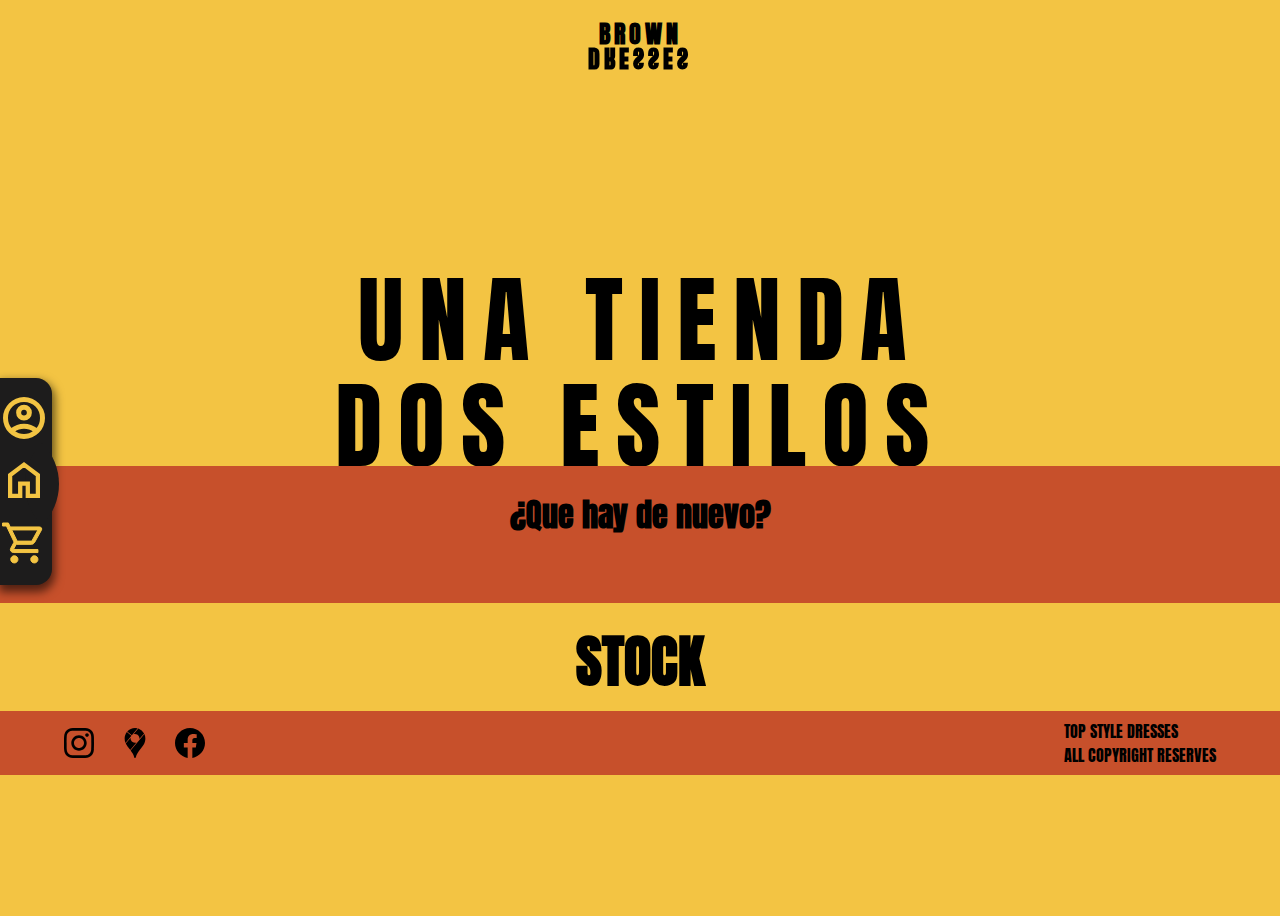
<file: index.html>
<!DOCTYPE html>
<html lang="en">
<head>
    <meta charset="UTF-8">
    <meta http-equiv="X-UA-Compatible" content="IE=edge">
    <meta name="viewport" content="width=device-width, initial-scale=1.0">
    <meta http-equiv="Expires" content="0">
    <meta http-equiv="Last-Modified" content="0">
    <meta http-equiv="Cache-Control" content="no-cache, mustrevalidate">
    <meta http-equiv="Pragma" content="no-cache">
    <title>BROWN DRESSES</title>
    <link rel="stylesheet" href="./assets/css/index.css">
    <svg xmlns="http://www.w3.org/2000/svg" style="display: none;">
        <symbol id="add-circle">
            <path id="add-circle-bg" fill="#f3c443" d="M22.65 34h3v-8.3H34v-3h-8.35V14h-3v8.7H14v3h8.65ZM24 44q-4.1 0-7.75-1.575-3.65-1.575-6.375-4.3-2.725-2.725-4.3-6.375Q4 28.1 4 23.95q0-4.1 1.575-7.75 1.575-3.65 4.3-6.35 2.725-2.7 6.375-4.275Q19.9 4 24.05 4q4.1 0 7.75 1.575 3.65 1.575 6.35 4.275 2.7 2.7 4.275 6.35Q44 19.85 44 24q0 4.1-1.575 7.75-1.575 3.65-4.275 6.375t-6.35 4.3Q28.15 44 24 44Z"/>
            <path fill="#000" d="M22.65 34h3v-8.3H34v-3h-8.35V14h-3v8.7H14v3h8.65ZM24 44q-4.1 0-7.75-1.575-3.65-1.575-6.375-4.3-2.725-2.725-4.3-6.375Q4 28.1 4 23.95q0-4.1 1.575-7.75 1.575-3.65 4.3-6.35 2.725-2.7 6.375-4.275Q19.9 4 24.05 4q4.1 0 7.75 1.575 3.65 1.575 6.35 4.275 2.7 2.7 4.275 6.35Q44 19.85 44 24q0 4.1-1.575 7.75-1.575 3.65-4.275 6.375t-6.35 4.3Q28.15 44 24 44Zm.05-3q7.05 0 12-4.975T41 23.95q0-7.05-4.95-12T24 7q-7.05 0-12.025 4.95Q7 16.9 7 24q0 7.05 4.975 12.025Q16.95 41 24.05 41ZM24 24Z">
        </symbol>
    </svg>

</head>

<body style="scroll-behavior: smooth;">

    <header class="header">
        <a href="#"><h1><span>BROWN</span><br><span><p style="transform: rotateX(180deg);">DRESSES</p></span></h1></a>
    </header>
    <nav class="nav-flotante">
        <a href="#" id="userIcon">
            <svg xmlns="http://www.w3.org/2000/svg" height="48" width="48"><path stroke-width="2" stroke="#f3c443" fill="none" d="M11.1 35.25q3.15-2.2 6.25-3.375Q20.45 30.7 24 30.7q3.55 0 6.675 1.175t6.275 3.375q2.2-2.7 3.125-5.45Q41 27.05 41 24q0-7.25-4.875-12.125T24 7q-7.25 0-12.125 4.875T7 24q0 3.05.95 5.8t3.15 5.45ZM24 25.5q-2.9 0-4.875-1.975T17.15 18.65q0-2.9 1.975-4.875T24 11.8q2.9 0 4.875 1.975t1.975 4.875q0 2.9-1.975 4.875T24 25.5ZM24 44q-4.1 0-7.75-1.575-3.65-1.575-6.375-4.3-2.725-2.725-4.3-6.375Q4 28.1 4 24q0-4.15 1.575-7.775t4.3-6.35q2.725-2.725 6.375-4.3Q19.9 4 24 4q4.15 0 7.775 1.575t6.35 4.3q2.725 2.725 4.3 6.35Q44 19.85 44 24q0 4.1-1.575 7.75-1.575 3.65-4.3 6.375-2.725 2.725-6.35 4.3Q28.15 44 24 44Zm0-3q2.75 0 5.375-.8t5.175-2.8q-2.55-1.8-5.2-2.75-2.65-.95-5.35-.95-2.7 0-5.35.95-2.65.95-5.2 2.75 2.55 2 5.175 2.8Q21.25 41 24 41Zm0-18.5q1.7 0 2.775-1.075t1.075-2.775q0-1.7-1.075-2.775T24 14.8q-1.7 0-2.775 1.075T20.15 18.65q0 1.7 1.075 2.775T24 22.5Zm0-3.85Zm0 18.7Z"/></svg>
        </a>
        <a href="#" id="homeIcon">
            <svg xmlns="http://www.w3.org/2000/svg" height="48" width="48">
                <path stroke-width="2" stroke="#f3c443" fill="none" d="M11.25 38.75h7.8V26.5h9.9v12.25h7.8v-19.1L24 10.05l-12.75 9.6ZM9 41V18.5L24 7.2l15 11.3V41H26.65V28.75h-5.3V41Zm15-16.65Z"/>
            </svg>
        </a>
        <a href="./pages/carro-compras/carro-compras.html" id="cartIcon">
            <svg xmlns="http://www.w3.org/2000/svg" height="45" width="45"><path stroke-width="1" stroke="#f3c443" fill="none" d="M14.35 43.95q-1.5 0-2.55-1.05-1.05-1.05-1.05-2.55 0-1.5 1.05-2.55 1.05-1.05 2.55-1.05 1.5 0 2.55 1.05 1.05 1.05 1.05 2.55 0 1.5-1.05 2.55-1.05 1.05-2.55 1.05Zm20 0q-1.5 0-2.55-1.05-1.05-1.05-1.05-2.55 0-1.5 1.05-2.55 1.05-1.05 2.55-1.05 1.5 0 2.55 1.05 1.05 1.05 1.05 2.55 0 1.5-1.05 2.55-1.05 1.05-2.55 1.05Zm-22.6-33 5.5 11.4h14.4l6.25-11.4Zm-1.5-3H39.7q1.15 0 1.75 1.05.6 1.05 0 2.1L34.7 23.25q-.55.95-1.425 1.525t-1.925.575H16.2l-2.8 5.2h24.55v3h-24.1q-2.1 0-3.025-1.4-.925-1.4.025-3.15l3.2-5.9L6.45 7h-3.9V4H8.4Zm7 14.4h14.4Z"/></svg>
        </a>
    </nav>
    <div class="main">
        <div class="hero">
            <div class="hero-text">
                <span>UNA TIENDA</span><br>
                <span>DOS ESTILOS</span>
            </div>
        </div>
        <div class="inventario-nuevo">
            <h2>¿Que hay de nuevo?</h2>
            <div class="carrusel-inventario">
            </div>
        </div>
        <div class="inventario-general">
            <h2>STOCK</h2>
            <div class="flex-inventario">
            </div>
        </div>
    </div>
    <footer style="display: flex; padding:.5rem 5vw; justify-content: space-between; background-color: var(--color2); align-items: center;">
        <div style="display: flex; column-gap:2vw;">
            <svg role="img" viewBox="0 0 24 24" xmlns="http://www.w3.org/2000/svg" width="30"><title>Instagram</title><path d="M12 0C8.74 0 8.333.015 7.053.072 5.775.132 4.905.333 4.14.63c-.789.306-1.459.717-2.126 1.384S.935 3.35.63 4.14C.333 4.905.131 5.775.072 7.053.012 8.333 0 8.74 0 12s.015 3.667.072 4.947c.06 1.277.261 2.148.558 2.913.306.788.717 1.459 1.384 2.126.667.666 1.336 1.079 2.126 1.384.766.296 1.636.499 2.913.558C8.333 23.988 8.74 24 12 24s3.667-.015 4.947-.072c1.277-.06 2.148-.262 2.913-.558.788-.306 1.459-.718 2.126-1.384.666-.667 1.079-1.335 1.384-2.126.296-.765.499-1.636.558-2.913.06-1.28.072-1.687.072-4.947s-.015-3.667-.072-4.947c-.06-1.277-.262-2.149-.558-2.913-.306-.789-.718-1.459-1.384-2.126C21.319 1.347 20.651.935 19.86.63c-.765-.297-1.636-.499-2.913-.558C15.667.012 15.26 0 12 0zm0 2.16c3.203 0 3.585.016 4.85.071 1.17.055 1.805.249 2.227.415.562.217.96.477 1.382.896.419.42.679.819.896 1.381.164.422.36 1.057.413 2.227.057 1.266.07 1.646.07 4.85s-.015 3.585-.074 4.85c-.061 1.17-.256 1.805-.421 2.227-.224.562-.479.96-.899 1.382-.419.419-.824.679-1.38.896-.42.164-1.065.36-2.235.413-1.274.057-1.649.07-4.859.07-3.211 0-3.586-.015-4.859-.074-1.171-.061-1.816-.256-2.236-.421-.569-.224-.96-.479-1.379-.899-.421-.419-.69-.824-.9-1.38-.165-.42-.359-1.065-.42-2.235-.045-1.26-.061-1.649-.061-4.844 0-3.196.016-3.586.061-4.861.061-1.17.255-1.814.42-2.234.21-.57.479-.96.9-1.381.419-.419.81-.689 1.379-.898.42-.166 1.051-.361 2.221-.421 1.275-.045 1.65-.06 4.859-.06l.045.03zm0 3.678c-3.405 0-6.162 2.76-6.162 6.162 0 3.405 2.76 6.162 6.162 6.162 3.405 0 6.162-2.76 6.162-6.162 0-3.405-2.76-6.162-6.162-6.162zM12 16c-2.21 0-4-1.79-4-4s1.79-4 4-4 4 1.79 4 4-1.79 4-4 4zm7.846-10.405c0 .795-.646 1.44-1.44 1.44-.795 0-1.44-.646-1.44-1.44 0-.794.646-1.439 1.44-1.439.793-.001 1.44.645 1.44 1.439z"/></svg>
            <svg role="img" viewBox="0 0 24 24" xmlns="http://www.w3.org/2000/svg" width="30"><title>Google Maps</title><path d="M19.527 4.799c1.212 2.608.937 5.678-.405 8.173-1.101 2.047-2.744 3.74-4.098 5.614-.619.858-1.244 1.75-1.669 2.727-.141.325-.263.658-.383.992-.121.333-.224.673-.34 1.008-.109.314-.236.684-.627.687h-.007c-.466-.001-.579-.53-.695-.887-.284-.874-.581-1.713-1.019-2.525-.51-.944-1.145-1.817-1.79-2.671L19.527 4.799zM8.545 7.705l-3.959 4.707c.724 1.54 1.821 2.863 2.871 4.18.247.31.494.622.737.936l4.984-5.925-.029.01c-1.741.601-3.691-.291-4.392-1.987a3.377 3.377 0 0 1-.209-.716c-.063-.437-.077-.761-.004-1.198l.001-.007zM5.492 3.149l-.003.004c-1.947 2.466-2.281 5.88-1.117 8.77l4.785-5.689-.058-.05-3.607-3.035zM14.661.436l-3.838 4.563a.295.295 0 0 1 .027-.01c1.6-.551 3.403.15 4.22 1.626.176.319.323.683.377 1.045.068.446.085.773.012 1.22l-.003.016 3.836-4.561A8.382 8.382 0 0 0 14.67.439l-.009-.003zM9.466 5.868L14.162.285l-.047-.012A8.31 8.31 0 0 0 11.986 0a8.439 8.439 0 0 0-6.169 2.766l-.016.018 3.665 3.084z"/></svg>
            <svg role="img" viewBox="0 0 24 24" xmlns="http://www.w3.org/2000/svg" width="30"><title>Facebook</title><path d="M24 12.073c0-6.627-5.373-12-12-12s-12 5.373-12 12c0 5.99 4.388 10.954 10.125 11.854v-8.385H7.078v-3.47h3.047V9.43c0-3.007 1.792-4.669 4.533-4.669 1.312 0 2.686.235 2.686.235v2.953H15.83c-1.491 0-1.956.925-1.956 1.874v2.25h3.328l-.532 3.47h-2.796v8.385C19.612 23.027 24 18.062 24 12.073z"/></svg>
        </div>
        <div>
            <p>TOP STYLE DRESSES</p>
            <P>ALL COPYRIGHT RESERVES</P>
        </div>
    </footer>
    
    <script type="module" src="./pages/principal/principal.js"></script>
</body>
</html>
</file>
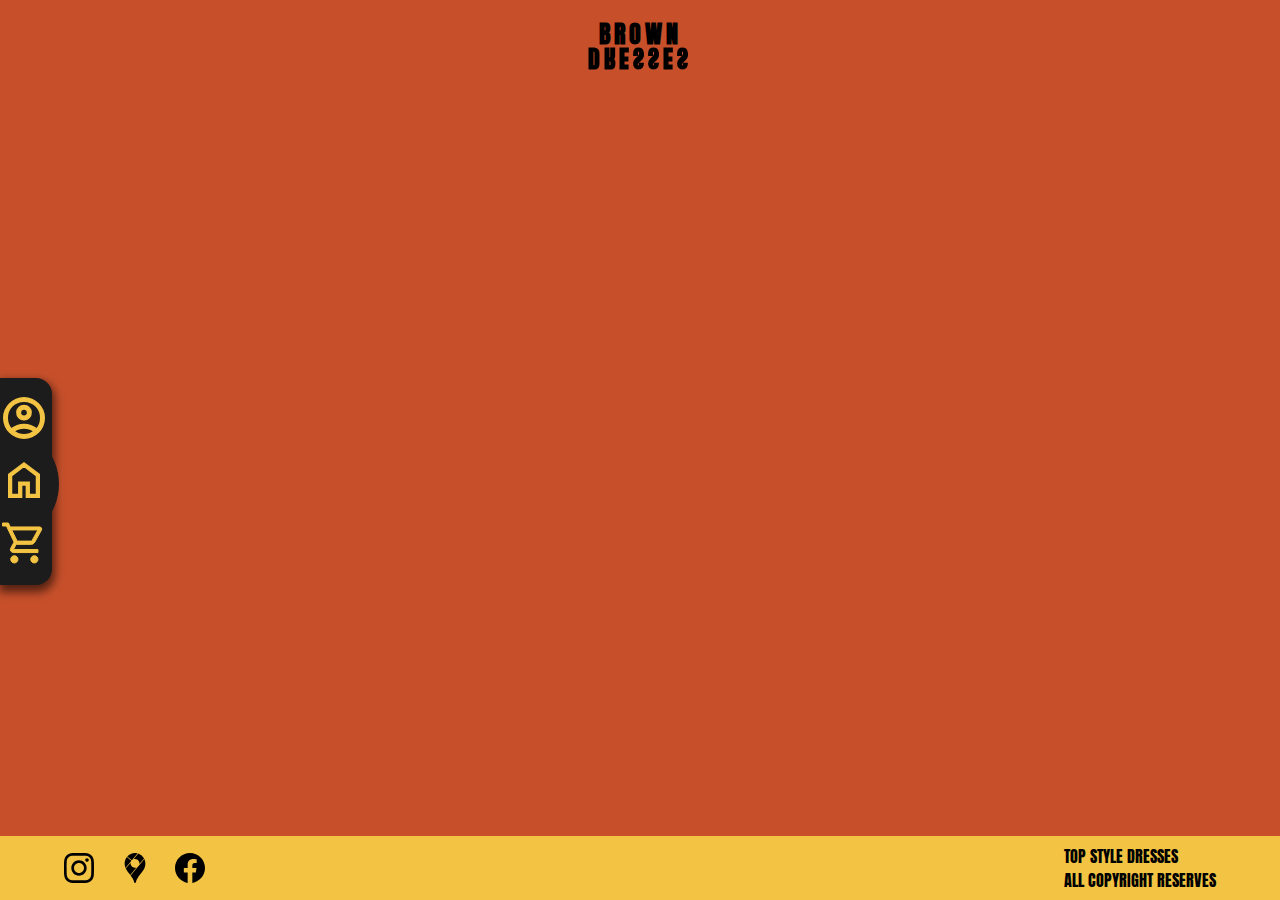
<file: pages/registro/registro.html>
<!DOCTYPE html>
<html lang="en">
<head>
    <meta charset="UTF-8">
    <meta http-equiv="X-UA-Compatible" content="IE=edge">
    <meta name="viewport" content="width=device-width, initial-scale=1.0">
    <title>BROWN DRESSES</title>
    <link rel="stylesheet" href="../../assets/css/registro.css">
</head>

<body>
    <header class="header">
        <a href="../../index.html"><h1><span>BROWN</span><br><span><p style="transform: rotateX(180deg);">DRESSES</p></span></h1></a>
    </header>
    <nav class="nav-flotante">
        <a href="#" id="userIcon">
            <svg xmlns="http://www.w3.org/2000/svg" height="48" width="48"><path stroke-width="2" stroke="#f3c443" fill="none" d="M11.1 35.25q3.15-2.2 6.25-3.375Q20.45 30.7 24 30.7q3.55 0 6.675 1.175t6.275 3.375q2.2-2.7 3.125-5.45Q41 27.05 41 24q0-7.25-4.875-12.125T24 7q-7.25 0-12.125 4.875T7 24q0 3.05.95 5.8t3.15 5.45ZM24 25.5q-2.9 0-4.875-1.975T17.15 18.65q0-2.9 1.975-4.875T24 11.8q2.9 0 4.875 1.975t1.975 4.875q0 2.9-1.975 4.875T24 25.5ZM24 44q-4.1 0-7.75-1.575-3.65-1.575-6.375-4.3-2.725-2.725-4.3-6.375Q4 28.1 4 24q0-4.15 1.575-7.775t4.3-6.35q2.725-2.725 6.375-4.3Q19.9 4 24 4q4.15 0 7.775 1.575t6.35 4.3q2.725 2.725 4.3 6.35Q44 19.85 44 24q0 4.1-1.575 7.75-1.575 3.65-4.3 6.375-2.725 2.725-6.35 4.3Q28.15 44 24 44Zm0-3q2.75 0 5.375-.8t5.175-2.8q-2.55-1.8-5.2-2.75-2.65-.95-5.35-.95-2.7 0-5.35.95-2.65.95-5.2 2.75 2.55 2 5.175 2.8Q21.25 41 24 41Zm0-18.5q1.7 0 2.775-1.075t1.075-2.775q0-1.7-1.075-2.775T24 14.8q-1.7 0-2.775 1.075T20.15 18.65q0 1.7 1.075 2.775T24 22.5Zm0-3.85Zm0 18.7Z"/></svg>
        </a>
        <a href="../../index.html" id="homeIcon">
            <svg xmlns="http://www.w3.org/2000/svg" height="48" width="48">
                <path stroke-width="2" stroke="#f3c443" fill="none" d="M11.25 38.75h7.8V26.5h9.9v12.25h7.8v-19.1L24 10.05l-12.75 9.6ZM9 41V18.5L24 7.2l15 11.3V41H26.65V28.75h-5.3V41Zm15-16.65Z"/>
            </svg>
        </a>
        <a href="../carro-compras/carro-compras.html" id="cartIcon">
            <svg xmlns="http://www.w3.org/2000/svg" height="45" width="45"><path stroke-width="1" stroke="#f3c443" fill="none" d="M14.35 43.95q-1.5 0-2.55-1.05-1.05-1.05-1.05-2.55 0-1.5 1.05-2.55 1.05-1.05 2.55-1.05 1.5 0 2.55 1.05 1.05 1.05 1.05 2.55 0 1.5-1.05 2.55-1.05 1.05-2.55 1.05Zm20 0q-1.5 0-2.55-1.05-1.05-1.05-1.05-2.55 0-1.5 1.05-2.55 1.05-1.05 2.55-1.05 1.5 0 2.55 1.05 1.05 1.05 1.05 2.55 0 1.5-1.05 2.55-1.05 1.05-2.55 1.05Zm-22.6-33 5.5 11.4h14.4l6.25-11.4Zm-1.5-3H39.7q1.15 0 1.75 1.05.6 1.05 0 2.1L34.7 23.25q-.55.95-1.425 1.525t-1.925.575H16.2l-2.8 5.2h24.55v3h-24.1q-2.1 0-3.025-1.4-.925-1.4.025-3.15l3.2-5.9L6.45 7h-3.9V4H8.4Zm7 14.4h14.4Z"/></svg>
        </a>
    </nav>
    <div class="main">
        <!-- ITEM AGREGADO POR JAVASCRIPT -->
    </div>
    <footer style="display: flex; padding:.5rem 5vw; justify-content: space-between; align-items: center;">
        <div style="display: flex; column-gap:2vw;">
            <svg role="img" viewBox="0 0 24 24" xmlns="http://www.w3.org/2000/svg" width="30"><title>Instagram</title><path d="M12 0C8.74 0 8.333.015 7.053.072 5.775.132 4.905.333 4.14.63c-.789.306-1.459.717-2.126 1.384S.935 3.35.63 4.14C.333 4.905.131 5.775.072 7.053.012 8.333 0 8.74 0 12s.015 3.667.072 4.947c.06 1.277.261 2.148.558 2.913.306.788.717 1.459 1.384 2.126.667.666 1.336 1.079 2.126 1.384.766.296 1.636.499 2.913.558C8.333 23.988 8.74 24 12 24s3.667-.015 4.947-.072c1.277-.06 2.148-.262 2.913-.558.788-.306 1.459-.718 2.126-1.384.666-.667 1.079-1.335 1.384-2.126.296-.765.499-1.636.558-2.913.06-1.28.072-1.687.072-4.947s-.015-3.667-.072-4.947c-.06-1.277-.262-2.149-.558-2.913-.306-.789-.718-1.459-1.384-2.126C21.319 1.347 20.651.935 19.86.63c-.765-.297-1.636-.499-2.913-.558C15.667.012 15.26 0 12 0zm0 2.16c3.203 0 3.585.016 4.85.071 1.17.055 1.805.249 2.227.415.562.217.96.477 1.382.896.419.42.679.819.896 1.381.164.422.36 1.057.413 2.227.057 1.266.07 1.646.07 4.85s-.015 3.585-.074 4.85c-.061 1.17-.256 1.805-.421 2.227-.224.562-.479.96-.899 1.382-.419.419-.824.679-1.38.896-.42.164-1.065.36-2.235.413-1.274.057-1.649.07-4.859.07-3.211 0-3.586-.015-4.859-.074-1.171-.061-1.816-.256-2.236-.421-.569-.224-.96-.479-1.379-.899-.421-.419-.69-.824-.9-1.38-.165-.42-.359-1.065-.42-2.235-.045-1.26-.061-1.649-.061-4.844 0-3.196.016-3.586.061-4.861.061-1.17.255-1.814.42-2.234.21-.57.479-.96.9-1.381.419-.419.81-.689 1.379-.898.42-.166 1.051-.361 2.221-.421 1.275-.045 1.65-.06 4.859-.06l.045.03zm0 3.678c-3.405 0-6.162 2.76-6.162 6.162 0 3.405 2.76 6.162 6.162 6.162 3.405 0 6.162-2.76 6.162-6.162 0-3.405-2.76-6.162-6.162-6.162zM12 16c-2.21 0-4-1.79-4-4s1.79-4 4-4 4 1.79 4 4-1.79 4-4 4zm7.846-10.405c0 .795-.646 1.44-1.44 1.44-.795 0-1.44-.646-1.44-1.44 0-.794.646-1.439 1.44-1.439.793-.001 1.44.645 1.44 1.439z"/></svg>
            <svg role="img" viewBox="0 0 24 24" xmlns="http://www.w3.org/2000/svg" width="30"><title>Google Maps</title><path d="M19.527 4.799c1.212 2.608.937 5.678-.405 8.173-1.101 2.047-2.744 3.74-4.098 5.614-.619.858-1.244 1.75-1.669 2.727-.141.325-.263.658-.383.992-.121.333-.224.673-.34 1.008-.109.314-.236.684-.627.687h-.007c-.466-.001-.579-.53-.695-.887-.284-.874-.581-1.713-1.019-2.525-.51-.944-1.145-1.817-1.79-2.671L19.527 4.799zM8.545 7.705l-3.959 4.707c.724 1.54 1.821 2.863 2.871 4.18.247.31.494.622.737.936l4.984-5.925-.029.01c-1.741.601-3.691-.291-4.392-1.987a3.377 3.377 0 0 1-.209-.716c-.063-.437-.077-.761-.004-1.198l.001-.007zM5.492 3.149l-.003.004c-1.947 2.466-2.281 5.88-1.117 8.77l4.785-5.689-.058-.05-3.607-3.035zM14.661.436l-3.838 4.563a.295.295 0 0 1 .027-.01c1.6-.551 3.403.15 4.22 1.626.176.319.323.683.377 1.045.068.446.085.773.012 1.22l-.003.016 3.836-4.561A8.382 8.382 0 0 0 14.67.439l-.009-.003zM9.466 5.868L14.162.285l-.047-.012A8.31 8.31 0 0 0 11.986 0a8.439 8.439 0 0 0-6.169 2.766l-.016.018 3.665 3.084z"/></svg>
            <svg role="img" viewBox="0 0 24 24" xmlns="http://www.w3.org/2000/svg" width="30"><title>Facebook</title><path d="M24 12.073c0-6.627-5.373-12-12-12s-12 5.373-12 12c0 5.99 4.388 10.954 10.125 11.854v-8.385H7.078v-3.47h3.047V9.43c0-3.007 1.792-4.669 4.533-4.669 1.312 0 2.686.235 2.686.235v2.953H15.83c-1.491 0-1.956.925-1.956 1.874v2.25h3.328l-.532 3.47h-2.796v8.385C19.612 23.027 24 18.062 24 12.073z"/></svg>
        </div>
        <div>
            <p>TOP STYLE DRESSES</p>
            <P>ALL COPYRIGHT RESERVES</P>
        </div>
    </footer>

    <script src="./registro.js" type="module"></script>
</body>
</html>
</body>
</html>
</file>
<file: assets/css/index.css>
@import url('https://fonts.googleapis.com/css2?family=Alfa+Slab+One&family=Anton&family=Cormorant+SC:wght@300;400;600;700&display=swap');
:root{
    --color1: #f3c443;
    --color2: #c7502b;
    --color3: #f3c443;
    --black-smooth: #1d1c1c;
}
*{
    margin: 0;
    /* font-family: 'Alfa Slab One', cursive; */
    
    /* font-family: 'Cormorant SC', serif; */
    box-sizing: content-box;
}
html{
    max-width: 100%;
    font-family: 'Anton', sans-serif;
}
body{
    background-color: var(--color1);
    min-height: 100vh;
    position: relative;
}

.header{
    position: relative;
    max-height: 100%;
    width: 7rem;
    margin: 0 auto;
    left: 0;
    right: 0;
}
.header a{
    text-decoration: none;
    color: black;
}
.header h1{
    position: relative;
    margin-top: 1rem;
    font-size: 1.5rem;
    text-align: center;
    letter-spacing: .25rem;
}
/* DRESSES */
.header h1 span:nth-child(3){
    position: relative;
    top: -.75rem;
}

.nav-flotante{
    position: fixed;
    z-index: 2000;
    display: flex;
    width: 48px;
    flex-direction: column;
    padding: 1rem .25rem 1rem 0;
    background-color: rgb(29, 28, 28);
    row-gap: .6rem;
    border-radius: 0 1rem 1rem 0;
    box-shadow: 1px 5px 10px 2px rgba(0, 0, 0, 0.589);
    bottom: 35vh;
}
.nav-flotante a svg [fill]{
    fill: var(--color1);
}
.nav-flotante a svg:hover [fill]{
    animation: fill-svg 3s linear forwards;
}
.nav-flotante::before{
    content: "";
    height: 58px;
    width: 58px;
    position: absolute;
    z-index: -1;
    right: -1.2rem;
    bottom: 4.5rem;
    background-color: var(--black-smooth);
    border-radius: 0 100%;
    transform: rotateZ(45deg)
}
@keyframes fill-svg {
    0%{
        fill: none;
    }
    100%{
        fill: #fcb900;
    }
}

.nav-flotante a svg:hover{
    stroke-dasharray: 400;
    stroke-dashoffset: 400;
    animation: nav-icon 3s linear forwards;
}

@keyframes nav-icon {
    100%{
        stroke-dashoffset: 0;
    }
}

@media (max-width: 1020px){

    .nav-flotante{
        width: 100%;
        height: 5vh;
        z-index: 2000;
        display: flex;
        flex-direction: row;
        justify-content: space-evenly;
        padding: .75rem .25rem 1.5rem 0;
        background-color: rgb(29, 28, 28);
        row-gap: 0;
        border-radius: 0;
        box-shadow: 1px 5px 10px 2px rgba(0, 0, 0, 0.589);
        bottom: 0;
        left: 0;
    }
    .nav-flotante::before{
        content: none;
    }
    #homeIcon{
        position: relative;
        top: -1.5rem;
        height: 3em;
        width: 3em;
        background-color: var(--color1);
        border-radius: 50%;
        padding: 1.5rem;
        border: solid 5px rgb(29, 28, 28);
    }
    #homeIcon svg [fill]{
        fill: rgb(29, 28, 28);
        stroke: rgb(29, 28, 28);
    }
}

/* ICONOS HOVER */
#userIcon:hover::before{
    content: "Iniciar sesión";
    position: absolute;
    right: -8.25rem;
    top: 1.5rem;
    background-color: rgb(29, 28, 28);
    color: var(--color1);
    padding: .25rem 1rem;
    animation: text-icon-hover .25s linear forwards;
}
#homeIcon:hover::before{
    content: "inicio";
    position: absolute;
    right: -5.1rem;
    top: 5.5rem;
    background-color: rgb(29, 28, 28);
    color: var(--color1);
    padding: .25rem 1rem;
    animation: text-icon-hover .25s linear forwards;
}
#cartIcon:hover::before{
    content: "Carro de compras";
    position: absolute;
    right: -9.9rem;
    top: 9.5rem;
    background-color: rgb(29, 28, 28);
    color: var(--color1);
    padding: .25rem 1rem;
    animation: text-icon-hover .25s linear forwards;
}
@keyframes text-icon-hover {
    0%{
        opacity: 0;
        transform: translate(-1rem,0);
    }
    60%{
        transform: translate(.3rem,0);    
    }
    100%{
        opacity: 1;
        transform: translate(0rem,0);
    }
}
@media (max-width:1020px) {
    #searchIcon:hover::before,
    #homeIcon:hover::before,
    #cartIcon:hover::before{
        content: none   ;
        animation: none;
    }
}
.hero{
    display: flex;
    justify-content: center;
    align-content: flex-end;
    width: 100%;
    height: 42vh;
    background-color: var(--color1);
    text-align: center;
    font-size: 6rem;
}

.hero-text{
    position: relative;
    width: 100%;
    height: 100%;
    letter-spacing: 1rem;
    white-space: pre-wrap;
}
/* UNA TIENDA */
.hero-text span:nth-child(1){
    line-height: 10rem;
    position: fixed;
    left: 0;
    right: 0;
    bottom: 60vh;
    z-index: 990;
    line-height: 5rem;
}
/* DOS ESTILOS */
.hero-text span:nth-child(3){
    background-color: var(--color1);
    position: absolute;
    left: 0;
    right: 0;
    bottom: 0;
    z-index: 990;
    line-height: 5rem;
}
@media (max-width:628px) {
    .hero-text{
        letter-spacing: 0;

    }
    .hero-text span:nth-child(1){
        font-size: 5rem;
        bottom: 56vh;

    }
    .hero-text span:nth-child(3){
        font-size: 4.75rem;
    }
}
@media (max-width:330px) {
    .hero{
        height: 50vh;
    }
    .hero-text span{
        white-space: pre-wrap;
    }

    .hero-text span:nth-child(1){
        font-size: 5rem;
        bottom: 60vh;
    }
    .hero-text span:nth-child(3){
        font-size: 4.5rem;

    }
}
@media (max-width:359px) {
    .hero-text span{
        white-space: pre-wrap;
    }

    .hero-text span:nth-child(1){
        font-size: 5rem;
        bottom: 60vh;
    }
    .hero-text span:nth-child(3){
        font-size: 4.5rem;

    }
}


/* INVENTARIO NUEVO - CARRUSEL */
.inventario-nuevo{
    position: relative;
    background-color: var(--color2);
    z-index: 1000;
    text-align: center;
    padding: 1.5rem 0;
}

/* Que hay de nuevo? */
.inventario-nuevo h2{
    margin-bottom: 1.5rem;
    font-size: 2rem;
}
.carrusel-inventario{
    width: 100%;
    display: flex;
    flex-direction: column;
    overflow: hidden;
    gap: 2rem;
    margin-top: -2rem;
    padding: 1.5rem 0;
}
.carrusel-inventario div:nth-child(1){
    display: flex;
    animation: scroll 25s linear infinite;
    column-gap: 2rem;
}
.carrusel-inventario div:nth-child(2){
    display: flex;
    animation: scroll 30s linear infinite;
    column-gap: 2rem;
}

@keyframes scroll {
	0% { transform: translateX(0); }
	100% { transform: translateX(calc((-275px - 2rem) * 4))}
}

.carrusel-inventario div a {
    display: block;
    position: relative;
    width: 275px;
    height: 275px;

}
.sumarUno{
    position: absolute;
    z-index: 1990;
    bottom: 0rem;
    right: .3rem;
    background-color: transparent;
    font-size: 1.5rem;
    color: var(--color1);
    /* animation: masUno 1s linear forwards; */
    text-shadow: 1px 1px 2.5px black;
    z-index: 2000;
    transform: scale(0);
}
/* @keyframes masUno {
    0%{
    }
    75%{
        bottom: 2.25rem;
    }
    100%{
        bottom: 2.25rem;
        opacity: 0;
    }
} */
.carrusel-inventario div a .detallesItem{
    position: absolute;
    display: flex;
    justify-content: center;
    align-items: center;
    font-size: 2rem;
    height: 275px;
    right: 0;
    left: 0;
    top: 0px;
    opacity: 0;
    transition: all .75s;
    color: var(--color1);
    text-shadow: 0 0 10px black;
}
.carrusel-inventario div a p:hover{
    opacity: 1;
}
@media (max-width:1020px) {
    .carrusel-inventario div a p{
        opacity: 1;
    }
}
.card{
    width: 275px;
    height: 275px;
    object-fit: cover;
}
.card img{
    position: relative;
    width: 275px;
    height: 275px;
    background-color: white;
    transform: scale(1);
}
.card:hover img{
    transform: scale(1.125);
}
.card::before{
    transition: all 1s ease;
}

.card svg{
    position: absolute;
    z-index: 2000;
    bottom: -1rem;
    right: -1rem;
    cursor:default;
    box-shadow: 0 0 5px 2px rgba(0, 0, 0, 0.658);
    border-radius: 50%;
    background-color: var(--color1);
}

.card svg:hover{
    background-color: var(--color2)
}

/* INVENTARIO GENERAL */
.inventario-general{
    position: relative;
    text-align: center;
    height: auto;
    z-index: 1000;
    background-color: var(--color3);
    padding: 1rem 0rem .5rem 0rem;
    overflow: hidden;
    display: flex;
    flex-direction: column;
    align-items: center;
}
@media (max-width:520px) {
    .inventario-general{

        padding: 1rem 0rem 2.5rem 0rem;

    }
}

/* STOCK */
.inventario-general h2{
    display: flex;
    justify-content: space-around;
    align-items: center;
    font-size: 3.5rem;
}

/* OPCIONES STOCK */
/* .inventario-general span{
    font-size: 2rem;
    background-color: black;
    color: var(--color1);
    padding: 0 1rem;
    border-radius: .5rem;
    cursor: pointer;
} */
/* .inventario-general span:hover{
    color: rgb(248, 196, 99);
} */

.flex-inventario{
    position: relative;
    width: 90%;
    height: 100%;
    display: flex;
    flex-direction: column;
    justify-content: center;
    overflow: hidden;
}

#next, #back{
    display: none;
}

.container-inventario{
    display: flex;
    column-gap: 1.5rem;
    margin-bottom: 1rem;
    overflow-x: scroll;
    scrollbar-color: black white;
    scroll-behavior:smooth;
    scrollbar-width: thin;
    overflow-y: hidden;
}
@media (max-width: 1020px) {
    .container-inventario{
        white-space: nowrap;
        scroll-snap-type: x mandatory;
    }
}

.container-inventario img{
    scroll-snap-align: none center;
}
::-webkit-scrollbar-thumb {
    background-color: rgba(0, 0, 0, 0.575);
}
::-webkit-scrollbar{
    background-color: var(--color1);
    height: .5rem;
    width: .25rem;
}
.container-inventario .card:hover::before{
    animation: none;
}
#inventario1 .card, #inventario2 .card{
    position: relative;
}
#inventario1 .card:hover img, #inventario2 .card:hover img{
    transform: none;
}
#inventario1 .sumarUno, #inventario2 .sumarUno{
    bottom: 2rem;
    right: 2.25rem;
}
#inventario1 .card svg, #inventario2 .card svg{
    bottom: 1rem;
    right: 1rem;
}
#inventario1 .card .detallesItem, #inventario2 .card .detallesItem{
    position: absolute;
    width: calc(275px - .5rem * 4);
    height: calc(22.5% - .5rem * 2);
    font-size: 1.05rem;
    bottom: 0rem;
    display: flex;
    flex-direction: column;
    align-items: flex-start;
    padding: 1rem 1rem;
    color: var(--color1);
    background-color: rgba(17, 15, 15, 0.486);
    text-shadow: 0 0 1px rgb(0, 0, 0);
}

.precio{
    align-self: center;
    font-size: 1.2rem;
    letter-spacing: .25rem;
    position: absolute;
    bottom: .75rem;
}

footer{
    min-height: 5vh;
    position: relative;
    bottom: 0;
    left: 0;
    right: 0;
    z-index: 1000;
}
@media (max-width: 1020px) {
    footer{
        bottom: 10vh;
        margin-top: 10vh;
    }
}
</file>
<file: assets/css/registro.css>
@import url('https://fonts.googleapis.com/css2?family=Alfa+Slab+One&family=Anton&family=Cormorant+SC:wght@300;400;600;700&display=swap');
:root{
    --color1: #f3c443;
    --color2: #c7502b;
    --color3: #f3c443;
    --black-smooth: #1d1c1c;
}
*{
    margin: 0;
    /* font-family: 'Alfa Slab One', cursive; */
    font-family: 'Anton', sans-serif;
    /* font-family: 'Cormorant SC', serif; */
    box-sizing: content-box;
}
html{
    position: relative;
    min-height: 100vh;
}
body{
    background-color: var(--color2);
    min-height: inherit;
    position: absolute;
    width: 100%;
}


.header{
    position: relative;
    max-height: 100%;
    width: 7rem;
    margin: 0 auto;
    left: 0;
    right: 0;
}
.header a{
    text-decoration: none;
    color: black;
}
.header h1{
    position: relative;
    margin-top: 1rem;
    font-size: 1.5rem;
    text-align: center;
    letter-spacing: .25rem;
}
/* DRESSES */
.header h1 span:nth-child(3){
    position: relative;
    top: -.75rem;
}

.nav-flotante{
    position: fixed;
    z-index: 2000;
    display: flex;
    width: 48px;
    flex-direction: column;
    padding: 1rem .25rem 1rem 0;
    background-color: rgb(29, 28, 28);
    row-gap: .6rem;
    border-radius: 0 1rem 1rem 0;
    box-shadow: 1px 5px 10px 2px rgba(0, 0, 0, 0.589);
    bottom: 35vh;
}
.nav-flotante a svg [fill]{
    fill: var(--color1);
}
.nav-flotante a svg:hover [fill]{
    animation: fill-svg 3s linear forwards;
}

@keyframes fill-svg {
    0%{
        fill: none;
    }
    100%{
        fill: #fcb900;
    }
}

.nav-flotante a svg:hover{
    stroke-dasharray: 400;
    stroke-dashoffset: 400;
    animation: nav-icon 2.5s linear forwards;
}

@keyframes nav-icon {
    100%{
        stroke-dashoffset: 0;
    }
}
.nav-flotante::before{
    content: "";
    height: 58px;
    width: 58px;
    position: absolute;
    z-index: -1;
    right: -1.2rem;
    bottom: 4.5rem;
    background-color: var(--black-smooth);
    border-radius: 0 100%;
    transform: rotateZ(45deg)
}
@media (max-width: 1020px){
    .sidebar-margin{
        display: block;
        width: 100%;
        height: 10vh;
        background-color: var(--color1);
    }
    .nav-flotante{
        width: 100%;
        height: 5vh;
        z-index: 2000;
        display: flex;
        flex-direction: row;
        justify-content: space-evenly;
        padding: .75rem .25rem 1.5rem 0;
        background-color: rgb(29, 28, 28);
        row-gap: 0;
        border-radius: 0;
        box-shadow: 1px 5px 10px 2px rgba(0, 0, 0, 0.589);
        bottom: 0;
        left: 0;
        visibility:visible;
    }
    .nav-flotante::before{
        content: none;
    }
    #homeIcon{
        position: relative;
        top: -1.5rem;
        height: 3em;
        width: 3em;
        background-color: var(--color1);
        border-radius: 50%;
        padding: 1.5rem;
        border: solid 5px rgb(29, 28, 28);
    }
    #homeIcon svg [fill]{
        fill: rgb(29, 28, 28);
        stroke: rgb(29, 28, 28);
    }
}

#userIcon:hover::before{
    content: "Iniciar sesión";
    position: absolute;
    right: -8.25rem;
    top: 1.5rem;
    background-color: rgb(29, 28, 28);
    color: var(--color1);
    padding: .25rem 1rem;
    animation: text-icon-hover .25s linear forwards;
}
#homeIcon:hover::before{
    content: "inicio";
    position: absolute;
    right: -5.1rem;
    top: 5.5rem;
    background-color: rgb(29, 28, 28);
    color: var(--color1);
    padding: .25rem 1rem;
    animation: text-icon-hover .25s linear forwards;
}
#cartIcon:hover::before{
    content: "Carro de compras";
    position: absolute;
    right: -9.9rem;
    top: 9.5rem;
    background-color: rgb(29, 28, 28);
    color: var(--color1);
    padding: .25rem 1rem;
    animation: text-icon-hover .25s linear forwards;
}
@keyframes text-icon-hover {
    0%{
        opacity: 0;
        transform: translate(-1rem,0);
    }
    60%{
        transform: translate(.3rem,0);    
    }
    100%{
        opacity: 1;
        transform: translate(0rem,0);
    }
}
@media (max-width:1020px) {
    #searchIcon:hover::before,
    #homeIcon:hover::before,
    #cartIcon:hover::before{
        content: none   ;
        animation: none;
    }
}
.main{
    width: 100%;
    display: flex;
    justify-content: center;
    align-items: center;
}

footer div:nth-child(1){
    display: flex;
    column-gap: 2vw;
}

footer{
    background-color: var(--color1);
    position: absolute;
    bottom: 0;
    left: 0;
    right: 0;
}
@media (max-width:1020px) {
    footer{
        bottom: 10vh;
    }
}



.contact-form {
margin-left: auto;
margin-right: auto;
width: auto;
height: auto;
background-color: var(--color1);
padding: 1.5rem 2rem;
}
.contact-form input {
padding: 0.5rem;
display: block;
width: 92%;
}
.contact-form legend,
.contact-form .contact-form-response {
font-size: 1.5rem;
font-weight: bold;
text-align: center;
}
.contact-form input,
.contact-form textarea {
font-size: 1rem;
font-family: sans-serif;
}
.contact-form input[type=submit] {
width: 50%;
font-weight: bold;
cursor: pointer;
margin: 0 auto;
margin-top: 1rem;
}
.contact-form ::placeholder {
color: black;
}
.contact-form [required]:valid {
border: thin solid #4caf50;
box-shadow: 0 0 5px 1px #4caf50;
}
.contact-form [required]:invalid {
border: thin solid #f44336;
box-shadow: 0 0 5px 1px #f44336;
}

.contact-form-error {
padding: .25rem;
margin-top: .25rem;
font-size: 80%;
background-color: #f44336;
color: #fff;
transition: all 800ms ease;
}

.none {
display: none;
}

.is-active {
display: block;
animation: show-message 1s 1 normal 0s ease-out both;
}

@keyframes show-message {
0% {
    visibility: hidden;
    opacity: 0;
}
100% {
    visibility: visible;
    opacity: 1;
}
}
.contact-form-loader {
width: 5rem;
}
</file>
